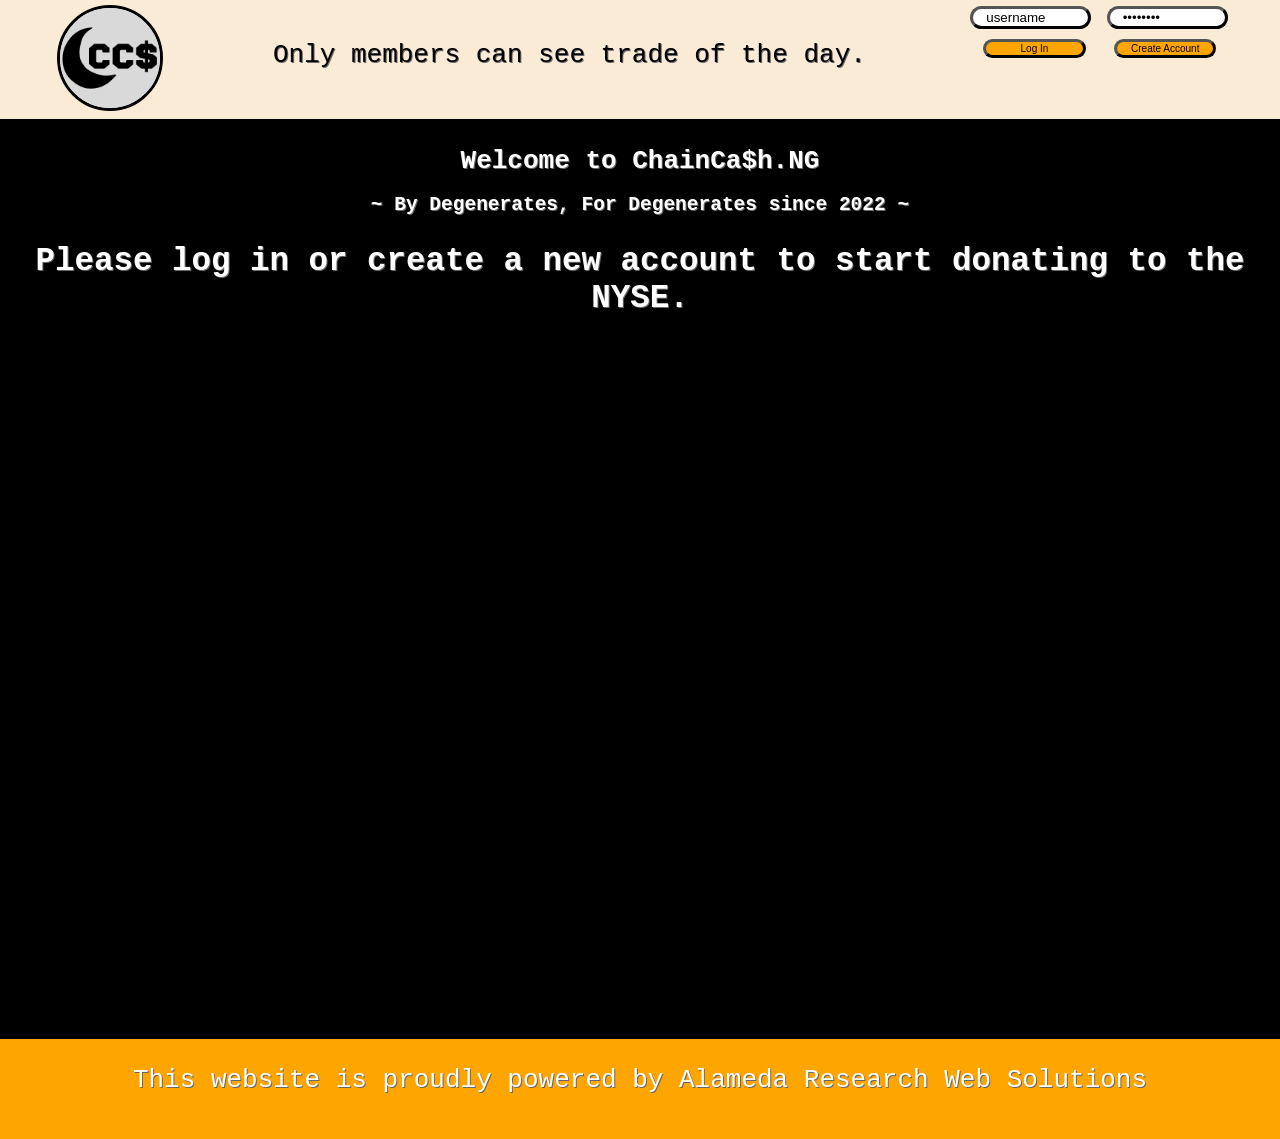
<file: index.html>
<!DOCTYPE html>
<html lang="en">
<head>
    <meta charset="UTF-8">
    <meta http-equiv="X-UA-Compatible" content="IE=edge">
    <meta name="viewport" content="width=device-width, initial-scale=1.0">
    <title>Chain Ca$h</title>
    <link href="style.css" rel="stylesheet">
    <script src="script.js" defer></script>
    <link rel="icon" type="image/x-icon" href="images/Favicon.png">
</head>

<body>
    <div id="warning">
        <h1>You are about to be logged out due to inactivity!</h1>
        <button id="timer_reset">Click me to continue making J Powell dry his tears with 100$ bills</button>
    </div>
    <header>
        <a href="index.html"><img src="images/Favicon.png" alt="logo"></a>   
        <p id="header_greeting">Only members can see trade of the day.</p> 
        <div id="login">
            <div>
                <input type="text" id="username_input" value="username">
                <input type="password" id="password_input" value="password">
            </div>
            <div id="login_btns">
                <button id="log_in_btn">Log In</button>
                <button id="display_create_account">Create Account</button>
            </div>
        </div>
        <div id="logged_in">
            <button id="log_out">Log Out</button>

        </div>
    </header>
    <div id="bg">
        <div id="wc_header">
            <h1>Welcome to ChainCa$h.NG</h1>
            <h2>~ By Degenerates, For Degenerates since 2022 ~</h2>
            <h2 id="user_greeting">Please log in or create a new account to start donating to the NYSE.</h2>
            <!-- Alternate text for h2 after log in:: Hello ${name}, please enjoy your ChainCa$h experience this lovely ${weekday} ${time_of_day} -->
        </div>

        <!-- Log In Section -->
        <div id="account_section">
            <div id="create_acc">
                <p>Please enter a username:</p>
                <input id="new_username">
                <p>Password:</p>
                <input id="new_password" type="password">
                <p>Repeat Password:</p>
                <input id="new_password_rep" type="password">
                <button id="new_account_btn">Create Account</button>
            </div>
        </div>

        <!-- Logged in section (user zone)-->
        <div id="member_zone">
            <div id="options">
                <h1>BTC - USD options for your pleasure! *Losses Guaranteed!</h1>
                <img src="images/chart.png"> 
            </div>
         
            <article>
                <div>
                    <h1>@Everyone: NEWS</h1>
                    <h3>Announcing cooperation with Wall Street Bets</h3>
                    <p>We have been in contact with the founders of r/WSB and 
                        during our deliberations, have found much in common. 
                        In the scope of our meeting, we concluded that we will
                        start listing BTC ETF options as our first product. 
                        These, naturally, will have 0 day expiry and incredible loss-porn 
                        potential so we hope you are as excited as we are
                        about these developments. 
                        <br/>
                        <br/>
                        Please create an account promptly to deposit
                        your life savings and second mortgage to start
                        your path to bankrupcy today. 
                        <br/>
                        <br/>
                        God bless and best wishes from the ChainCa$h team!
                        <br/>
                        To the core!
                    </p>
                </div>
                <img src="images/Coop.png">
            </article>
        </div>
    </div>
    <footer>
        <p>This website is proudly powered by Alameda Research Web Solutions</p>
    </footer>
</body>

</html>
</file>
<file: style.css>
body{margin:0px;margin-top:0px;color:#fff;text-shadow:1px 1px #686868;font-family:monospace;overflow-x:hidden}#bg{z-index:0;width:100vw;height:-webkit-max-content;height:-moz-max-content;height:max-content;min-height:100vh;background-color:#000;padding-top:10px;padding-bottom:10px;display:flex;flex-direction:column}#warning{z-index:100;background-color:rgba(255,255,255,.493);position:fixed;height:100vh;width:100vw;display:flex;justify-content:center;align-items:center;display:none}header{background-color:#faebd7;min-height:-webkit-fit-content;min-height:-moz-fit-content;min-height:fit-content;max-height:110px;width:100vw;padding-bottom:1vh;display:flex;flex-direction:row;color:#000;font-size:2em;justify-content:space-around;box-shadow:5px 10px}header img{max-height:100px;border-radius:100px;border:3px #000 solid;margin:5px 5px}header p{align-self:center}header #logged_in{display:none}#login input{padding-left:1vw;border:3px outset #000;border-radius:15px;min-height:-webkit-fit-content;min-height:-moz-fit-content;min-height:fit-content;width:100px}#login button{background-color:orange;border:3px outset #000;border-radius:15px;min-height:-webkit-fit-content;min-height:-moz-fit-content;min-height:fit-content;min-width:-webkit-fit-content;min-width:-moz-fit-content;min-width:fit-content;font-size:10px;width:8vw;margin-left:1vw;cursor:pointer}#log_out{background-color:orange;border:3px outset #000;border-radius:15px;min-height:-webkit-fit-content;min-height:-moz-fit-content;min-height:fit-content;min-width:-webkit-fit-content;min-width:-moz-fit-content;min-width:fit-content;font-size:10px;width:8vw;margin-left:1vw;cursor:pointer;margin-right:20px}#user_greeting{font-size:2.5em}#wc_header{text-align:center}#account_section{display:flex;flex-direction:row;justify-content:space-around;font-size:1.5em;display:none}#account_section div{background-color:rgba(255,255,255,.201);padding:1em;border-style:double;border-radius:5px;box-shadow:4px 4px rgba(255,255,255,.461)}#account_section input{height:30px;width:200px;font-size:.8em}#account_section button{border-style:none;background-color:orange;padding:5px 10px;cursor:pointer}#account_section button:hover{background-color:#000;color:orange}#member_zone{display:flex;flex-direction:column;justify-content:center;display:none}#member_zone #options{background-color:gray;color:orange;margin-left:2.5vw;width:91vw;padding:20px}#member_zone #options h1{font-size:4em;background-color:#000;padding:10px;text-align:center;border-radius:15px;border:5px inset wheat;border-top:none;border-left:none}#member_zone #options img{border:outset 5px #000;width:90vw}article{max-width:70%;display:flex;flex-direction:row;margin-left:13vw;background-color:rgba(255,255,255,.201);margin-top:2em;padding:1em;border-radius:5px}article h1{font-size:2em}article h3{font-size:1.8em}article p{font-size:1.5em}article img{max-height:-webkit-fit-content;max-height:-moz-fit-content;max-height:fit-content;float:right;max-height:30vh}@media only screen and (max-width: 600px){#account_section{flex-direction:column}#account_section div{margin-top:1em}article{text-align:center;max-width:80%;margin-left:6%}}footer{background-color:orange;height:100px;width:100vw;display:flex;align-content:center;justify-content:center;font-size:2em}/*# sourceMappingURL=style.css.map */
</file>
